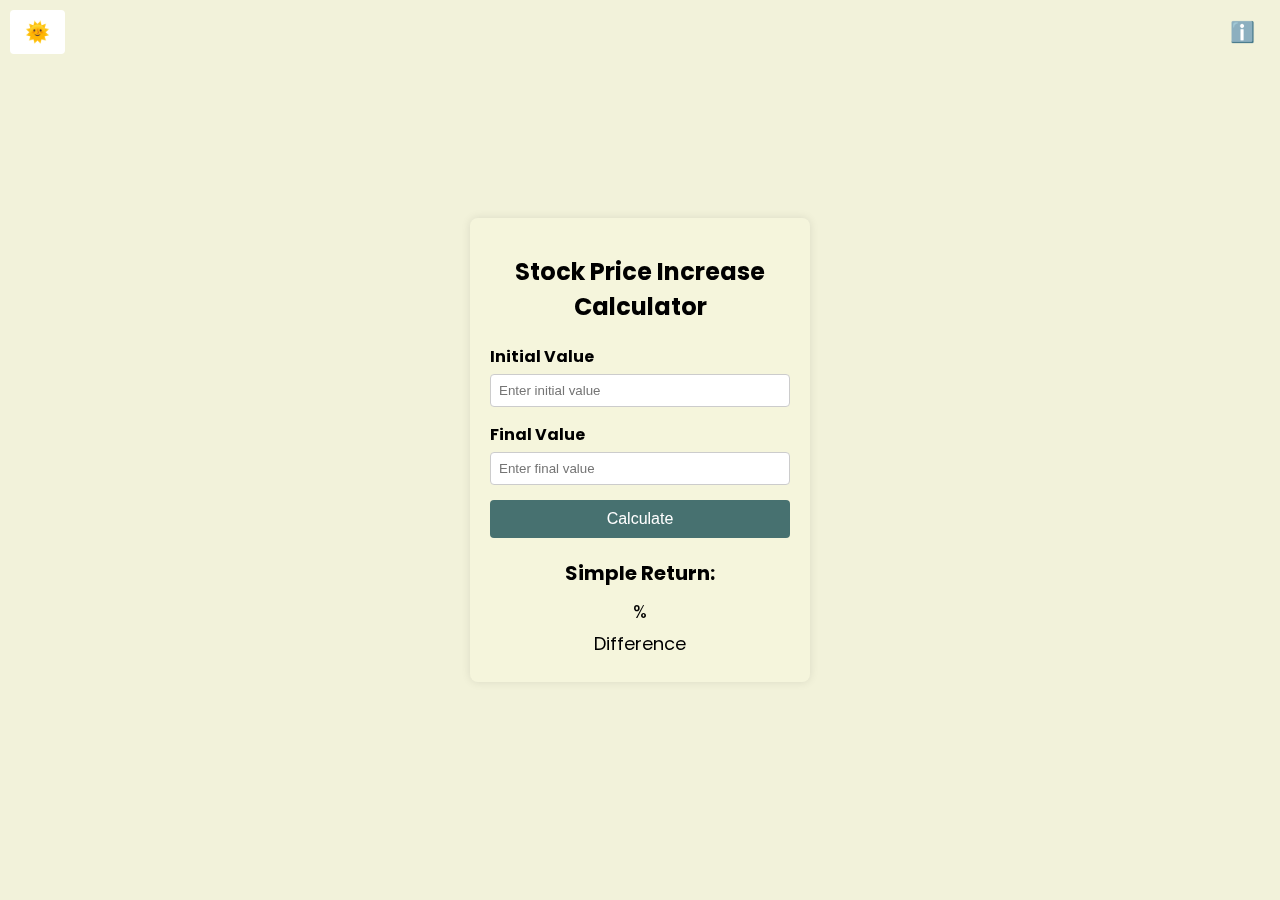
<file: index.html>
<!DOCTYPE html>
<html lang="en">
<head>
    <meta charset="UTF-8">
    <meta name="viewport" content="width=device-width, initial-scale=1.0">
    <title>Stock Price Increase Calculator</title>
    <link rel="stylesheet" href="style.css">
</head>
<body>
    <!-- Calculator -->
    <div class="calculator">
        <h1>Stock Price Increase Calculator</h1>
        <button id="info-btn">ℹ️</button>
        <button id="dark-mode">🌞</button>
        <div class="input-group">
            <label for="initial-value">Initial Value</label>
            <input type="number" id="initial-value" placeholder="Enter initial value">
        </div>
        <div class="input-group">
            <label for="final-value">Final Value</label>
            <input type="number" id="final-value" placeholder="Enter final value">
        </div>
        <button id="calculate-btn">Calculate</button>
        <div class="result">
            <h2>Simple Return:</h2>
            <p id="percentage-increase">%</p>
            <p id="difference">Difference</p>
        </div>
    </div>
    <!-- Pop-up Modal -->
    <div class="modal hidden">
        <button class="close-modal">&times;</button>
        <h1>Information</h1>
        <p>
          Simple Return shows the percentage increase or decrease in your stock Price
          Difference shows the raw mathematical difference between your final value and initial
          Support me and find my profile <a href="www.linkedin.com/in/hjkim120" target="_blank">here</a>.
        </p>
      </div>
      <div class="overlay hidden"></div>
    <script src="script.js"></script>
</body>
</html>
</file>
<file: style.css>
@import url('https://fonts.googleapis.com/css2?family=Poppins:wght@400;600&display=swap');


body {
    font-family: 'Poppins', sans-serif;
    background-color: #f2f2da;
    transition: background-color 1.5s ease;
    filter:blur();
    display: flex;
    justify-content: center;
    align-items: center;
    height: 100vh;
    margin: 0;
}

.calculator {
    background-color: #f5f5dc;
    transition: background-color 1s ease;
    padding: 20px;
    border-radius: 8px;
    box-shadow: 0 0 10px rgba(0, 0, 0, 0.1);
    width: 300px;
    text-align: center;
}

h1 {
    font-size: 24px;
    margin-bottom: 20px;
}

#info-btn {
    position: absolute;
    top: 10px;
    right: 10px;
    background: none;
    border: none;
    font-size: 20px;
    cursor: pointer;
    color: #333; 
    width:auto;
}

#dark-mode {
    position: absolute;
    top: 10px;
    left: 10px;
    border: none;
    font-size: 20px;
    cursor: pointer;
    background-color: #ffffff;
    transition: background-color 1s ease;
    width:auto;
}

.fade-in-colour-dark{
    background-color: black;
}

.fade-in-colour-light{
    background-color:white;
}

#info-btn:hover {
    color: #007bff; 
}

.input-group {
    margin-bottom: 15px;
    text-align: left;
}

label {
    display: block;
    margin-bottom: 5px;
    font-weight: bold;
}

input {
    width: 100%;
    padding: 8px;
    box-sizing: border-box;
    border: 1px solid #ccc;
    border-radius: 4px;
}

button {
    background-color: #477170;
    color: #fff;
    padding: 10px 15px;
    border: none;
    border-radius: 4px;
    cursor: pointer;
    width: 100%;
    font-size: 16px;
}

button:hover {
    background-color: #218838;
}

.result {
    margin-top: 20px;
}

h2 {
    font-size: 20px;
    margin-bottom: 10px;
}

p {
    font-size: 18px;
    margin: 5px 0;
}

.fade-in-colour-profit{
    background-color: rgb(19, 142, 19);
}

.fade-in-colour-loss{
    background-color: rgb(228, 61, 61);
}

/* Modal stuff */
.close-modal {
    position: absolute;
    top: 1.2rem;
    right: 2rem;
    font-size: 3rem;
    color: #333;
    cursor: pointer;
    border: none;
    background: none;
    width: 10%;
    
  }

  .close-modal:hover{
    background-color: transparent;
    color: inherit;
    border: none;
  }  
  /* removes the annoying hover highlight on the button */

  .hidden {
    display: none;
  }
  
  .modal {
    position: absolute;
    top: 50%;
    left: 50%;
    transform: translate(-50%, -50%);
    width: 30%;
    height: 40%;
  
    background-color: #ffffff;
    padding: 4rem;
    border-radius: 5px;
    box-shadow: 0 3rem 5rem rgba(0, 0, 0, 0.3);
    z-index: 10;
  }
  
  .overlay {
    position: absolute;
    top: 0;
    left: 0;
    width: 100%;
    height: 100%;
    background-color: rgba(0, 0, 0, 0.6);
    backdrop-filter: blur(3px);
    z-index: 5;
  }

  /* Dark mode theme button and configurations */
  .theme-toggle {
    position: fixed;
    top: 20px;
    right: 10px;
    padding: 10px;
    background-color: #333;
    color: white;
    border: none;
    cursor: pointer;
}

    .fade-dark-text {
        color: black;
    }

    .fade-light-text{
        color: white;
    }

    .fade-dark-background {
        background-color: rgb(24, 22, 22);
    }

    .fade-light-background {
        background-color: #f2f2da
    }
</file>
